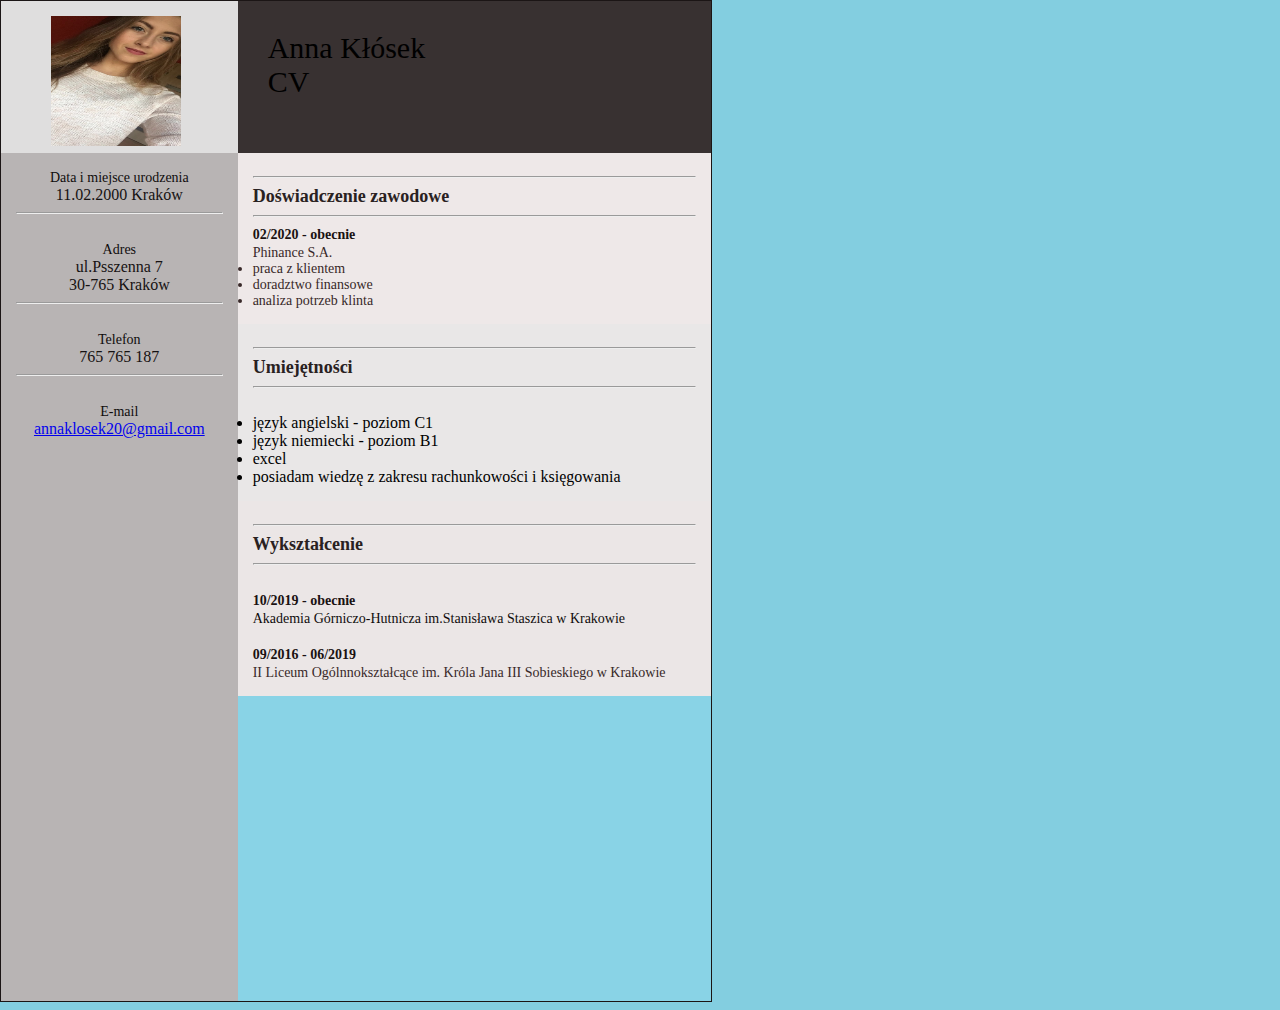
<file: Index.html>
<!DOCTYPE html>
<html>
<head>
<style>

body{
	background-color: rgb(131, 206, 224);
	margin-right: 0px;
    margin-left: 0px;
    margin-top: 0px;
    padding: 0px;
}

.container{
	display: grid;
    width: 710px;
  	height: 1000px;
    border : 1px rgb(27, 21, 21) solid;
	grid-template-columns: repeat(6,1fr);
    grid-template-rows: repeat(6,1fr);
    background-color: rgb(137, 211, 230);
    grid-template-areas:
    "photo name"
    "about work"
    "about skills"
    "about education"
    "about  stopka";
}
.grid-area {
    padding: 1em 1em 1em 1em ;
}

.name{
	grid-area: name;
	grid-column: 3/ -1 ; 
    grid-row: 1 / 2;
    background-color: rgb(56, 49, 49);
    align-items: right;
    font-size: 30px;
    font-family: Times New Roman; 
}

.about
{
	grid-area: about;
	grid-column: 1 / 3; 
	grid-row: 2/ -1;
    background-color: rgb(184, 180, 180);
    padding: 15px;
    text-align: center;
}
.photo {
    grid-area: photo;
    grid-column: 1/ 3 ; 
    grid-row: 1/3;
    background-color: rgb(223, 222, 222);
    justify-self: streth;
    padding-top: 15px;
    padding-left: 50px;
    
}
.work {
    grid-area: work;
    grid-column: 3/ -1; 
	grid-row: 2/ 3;
    background-color: rgb(238, 232, 232);
    padding: 15px;
}

.skills {
    grid-area : skills;
    grid-column: 3/ -1; 
	grid-row: 3/ 4;
    background-color: rgb(233, 231, 231);
    padding: 15px;
}

.education {
    grid-area : education;
    grid-column: 3/ -1; 
	grid-row: 4/5;
    background-color: rgb(235, 230, 230);
    padding: 15px;
}

.stopka {
    grid-area: stopka;
    grid-column: 3/ -1; 
	grid-row: 6/ -1;
    background-color: rgb(233, 223, 223);
    font-size: 9px;
    align-self: end;
    padding: 15px;
}
.wrapper {
    padding        : 0;
    display        : flex;
    flex-direction : columns;
    align-items   : center;
}
p2{
  font-family: New Times Roman ;
  font-size: 14px;
  color: rgb(15, 12, 12); 
}
infobox2 {
  font-family: New Times Roman;
  font-size: 16px;
  color: rgb(22, 18, 18);
}
naglowki {
  font-family: New Times Roman;
  font-size: 18px;
  color: rgb(41, 33, 33);
  text-align: left;
  font-weight: bold;
}
opis{
  font-family: New Times Roman ;
  font-size: 14px;
  margin-bottom: 80px;
  color: rgb(26, 18, 18);
  text-align: center;
  font-weight: bold;
}
opis2{
  font-family: New Times Roman ;
  font-size: 14px;
  color: rgb(56, 41, 41); 
  text-align: left;
}
</style>
</head>
<body>
<main class="wrapper">
<article class="container">
	<section class="grid-area name">Anna Kłósek<br>CV</section>
  	<section class="grid-area photo" ><img height="130" width="130"  src="zdjeciecv.jpg"></section>
  	<section class="grid-area about"><p2>Data i miejsce urodzenia </p2><br> <infobox2>11.02.2000 Kraków </infobox2><hr><br><p2>Adres</p2><br><infobox2>ul.Psszenna 7 <br> 30-765 Kraków</infobox2><hr><br><p2>Telefon</p2><br> <infobox2>765 765 187 </infobox2><hr><br><p2>E-mail</p2><br> <infobox2><a href="default.asp" target="_blank" >annaklosek20@gmail.com</a></infobox2></section>
  	<section class="grid-area work"><hr><naglowki>Doświadczenie zawodowe</naglowki><hr><opis>02/2020 - obecnie </opis><br><opis2> Phinance S.A. <li>praca z klientem <li>doradztwo finansowe<li> analiza potrzeb klinta</opis2>        			</section>
  	<section class="grid-area education"><hr><naglowki>Wykształcenie</naglowki><hr><br><opis>10/2019 - obecnie </opis><p2><br> Akademia Górniczo-Hutnicza im.Stanisława Staszica w Krakowie</p2><br><br><opis>09/2016 - 06/2019 </opis><br><opis2> II Liceum Ogólnnokształcące im. Króla Jana III Sobieskiego w Krakowie</opis2></section>
 	 <section class="grid-area skills"><hr><naglowki>Umiejętności</naglowki><hr><br>
  <li>język angielski - poziom C1
  <li>język niemiecki - poziom B1
  <li> excel
  <li> posiadam wiedzę z zakresu rachunkowości i księgowania
  </section>
</article> 
</main>
</body>
</html>
</file>
